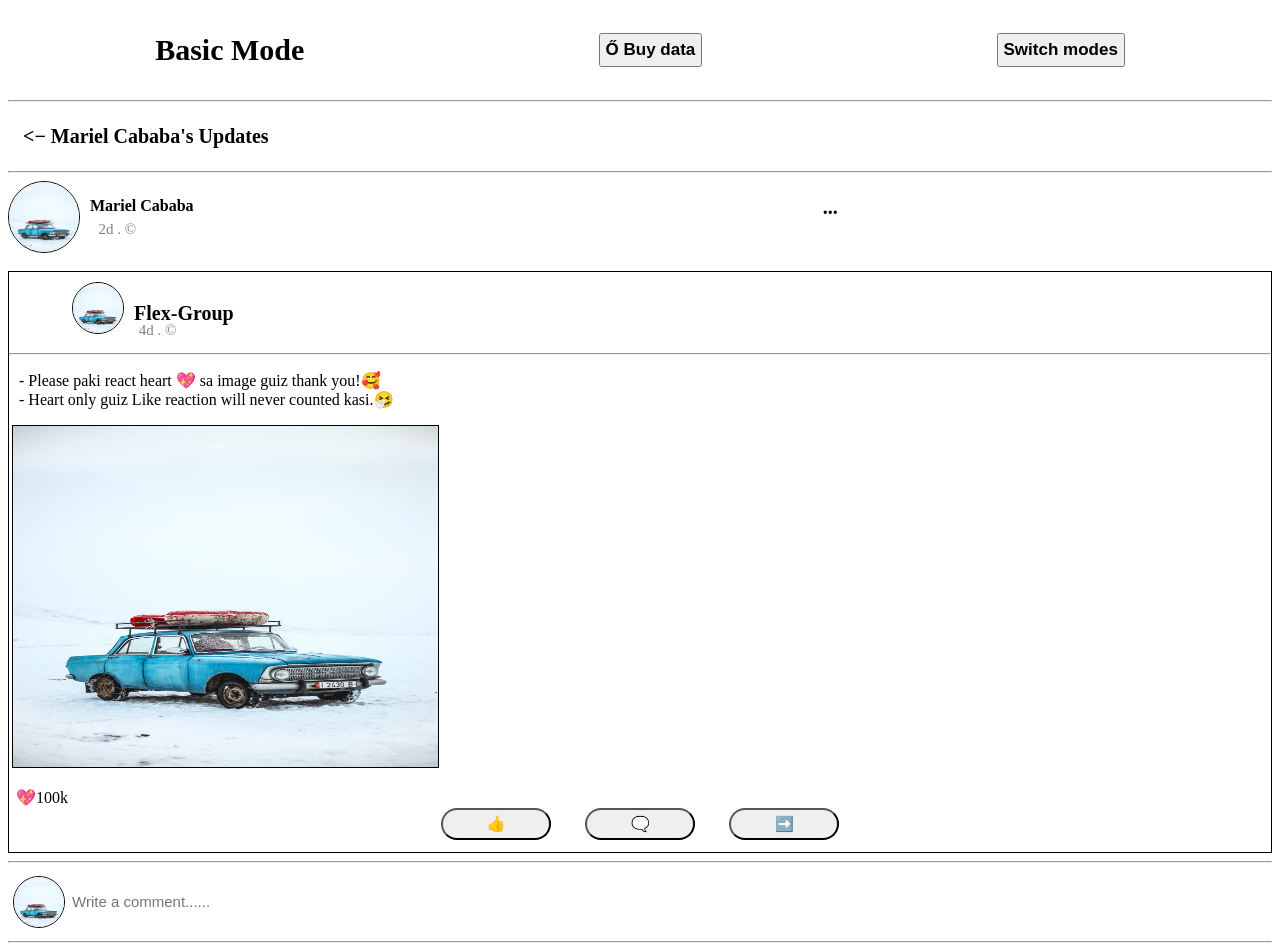
<file: content.html>
<!DOCTYPE html>
<html lang="en">
  <head>
    <meta charset="UTF-8" />
    <meta name="viewport" content="width=device-width, initial-scale=1.0" />
    <title>Facebook Login Successfuly</title>
    <link rel="stylesheet" href="content.css" />
  </head>
  <body>
    <div class="header1">
      <h2>Basic Mode</h2>
      <button>Ő Buy data</button>
      <button>Switch modes</button>
    </div>
    <hr>
    <div class="name"><− Mariel Cababa's Updates</div> <hr>
    <div class="logo">
      <img src="facebook.jpg" alt="" />
      <p>Mariel Cababa</p>
      <a href="#"><p class="line">···</p></a>
      <span>2d . ©</span>
    </div>
    <br>

    <div class="container-box">
      <div class="logo1">
        <img src="facebook.jpg" alt="" />
        <p>Flex-Group</p>
        <span class="days">4d . ©</span>
      </div>
      <hr />
      <div class="content">
        <div class="caption">
          <p>
            - Please paki react heart 💖 sa image guiz thank you!🥰<br />
            - Heart only guiz Like reaction will never counted kasi.🤧
          </p>
        </div>
        <div class="post">
          <img src="facebook.jpg" alt="" />
        </div>
      </div>
      <div class="heart">
        <p>💖100k</p>
    </div>

     <div class="reacts">
            <button>👍</button>
            <button>🗨️</button>
            <button>➡️</button>
        </div>
    </div> 
    <hr>
    <div class="comments">
        <img src="facebook.jpg" alt="" />
        <p style="color: gray;"><input type="text" placeholder="Write a comment......"></p>
    </div><hr>
  </body>
</html>
</file>
<file: content.css>
body {
  background-color: white;
  color: black;
}

.header1 {
  align-items: center;
  display: flex;
  justify-content: space-around;
}
.logo img {
  height: 70px;
  width: 70px;
  border-radius: 50px;
  border: 1px solid black;
}
.logo {
  display: flex;
}
.logo p {
  margin-left: 10px;
  font-weight: 700;
}
span {
  position: relative;
  margin-top: 40px;
  font-size: 15px;
  color: gray;
  font-weight: 100px;
  right: 120px;
}
.line {
  position: relative;
  left: 50%;
  font-size: 20px;
  font-weight: 200;
}
a {
  text-decoration: none;
  color: black;
  position: relative;
  left: 48%;
  font-size: 20px;
  font-weight: 200;
}

.logo1 img {
  height: 50px;
  width: 50px;
  border-radius: 50px;
  border: 1px solid black;
}
.logo1 {
  display: flex;
  margin-left: 5%;
  margin-top: 10px;
}
.logo1 p {
  margin-left: 10px;
  font-size: 20px;
  font-weight: 700;
}
.days {
  position: relative;
  margin-top: 40px;
  font-size: 15px;
  color: gray;
  font-weight: 100px;
  right: 95px;
}
.container-box {
  border: 1px solid black;
  height: 580px;
}
.caption p {
  margin-left: 10px;
}
.post img {
  height: 341px;
  width: 425px;
  border: 1px solid black;
  margin-left: 3px;
}
.reacts {
  text-align: center;
}
.reacts button {
  margin: 15px;
  padding: 5px;
  width: 110px;
  border-radius: 20px;
  font-weight: 700;
  stroke-opacity: 100px;
  color: white;
  font-size: 15px;
  position: relative;
  top: -30px;
}
.comments img {
  height: 50px;
  width: 50px;
  border-radius: 50px;
  border: 1px solid black;
}
.comments {
  display: flex;
  padding: 5px;
}
.comments p {
  margin-left: 5px;
}

.header1 h2 {
  font-size: 30px;
}
.header1 button {
  padding: 5px;
  font-size: 17px;
  max-width: 250px;
  font-weight: 700;
}
.name {
  padding: 15px;
  font-weight: 700;
  font-size: 20px;
}
.heart p {
  margin-left: 7px;
}
input {
  border: none;
  font-size: 15px;
}

input:focus {
    outline: none;
    font-size: 15px;
}
</file>
